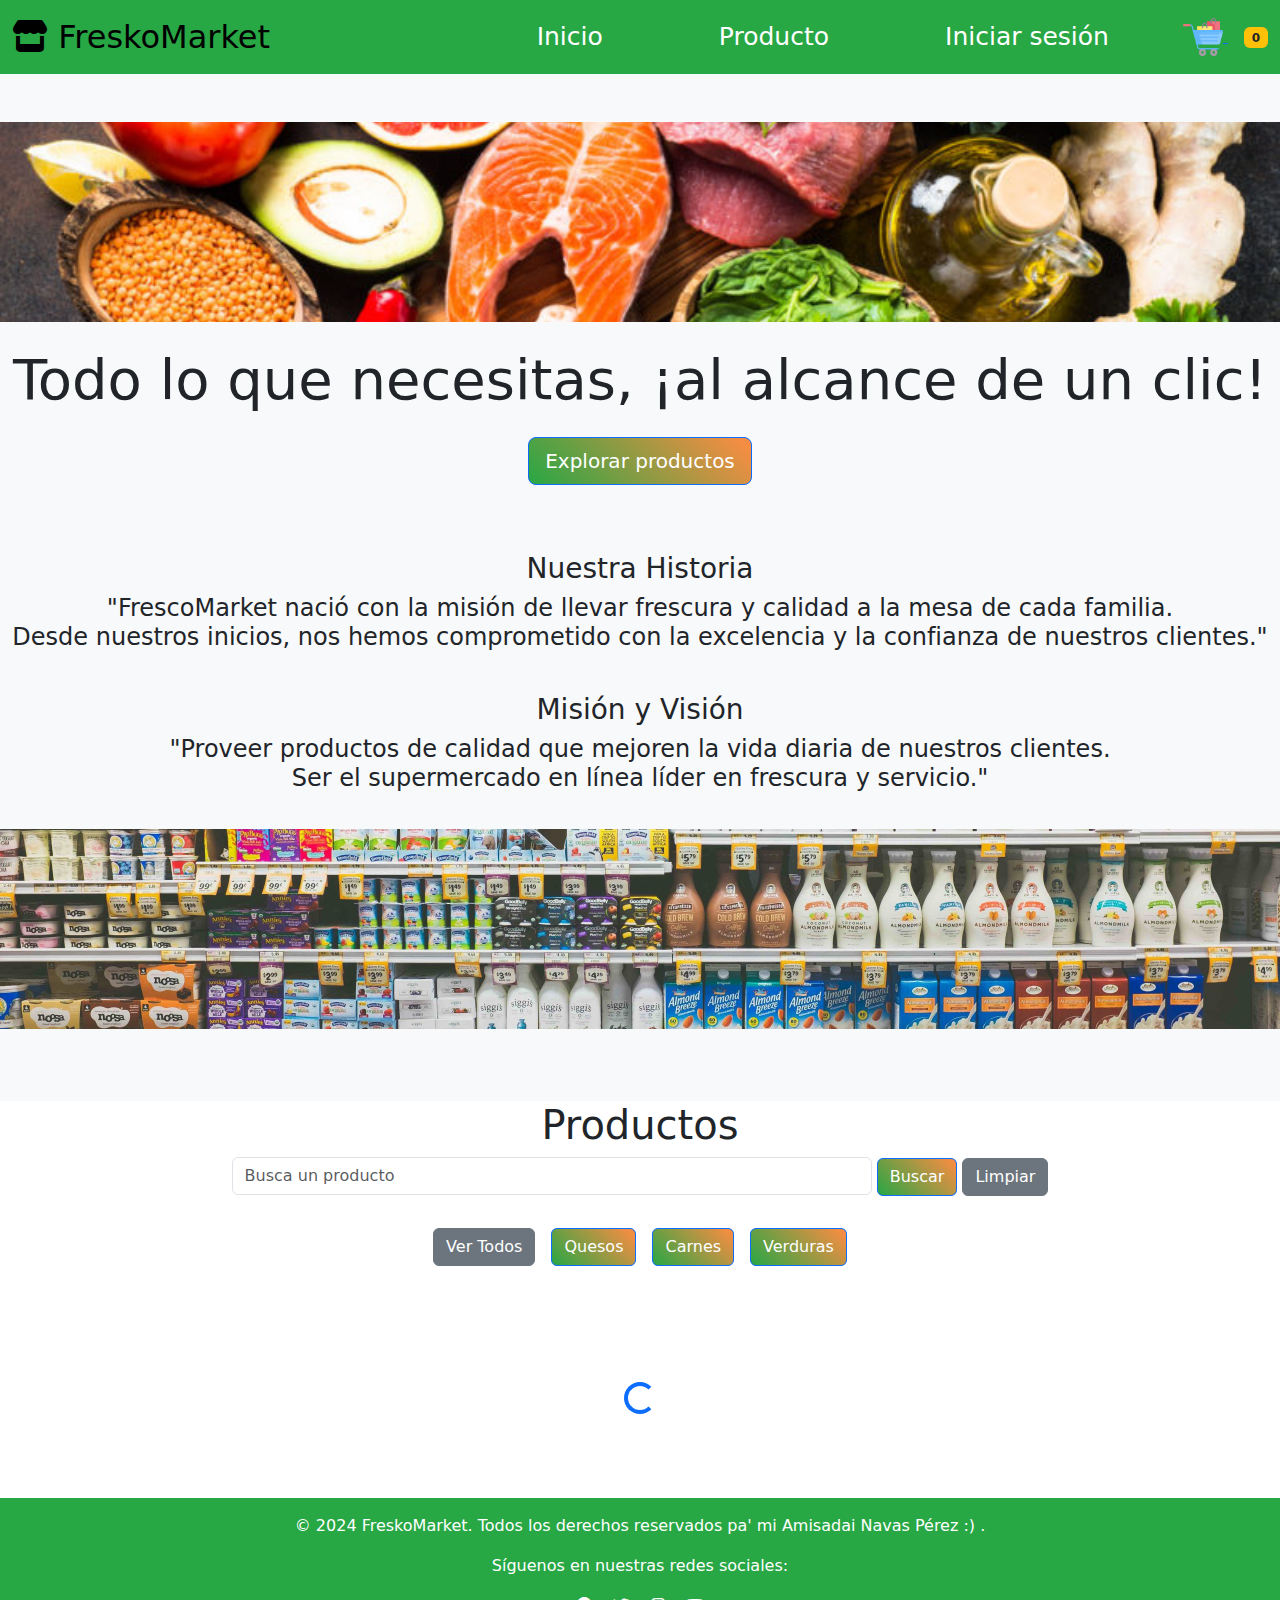
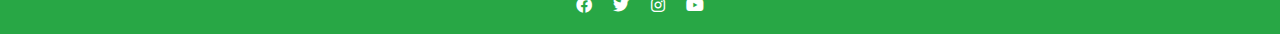
<file: index.html>
<!DOCTYPE html>
<html lang="es">
<head>
    <meta charset="UTF-8">
    <meta name="viewport" content="width=device-width, initial-scale=1.0">
    <title>FreskoMarket</title>
    <link rel="stylesheet" href="./styles.css">
    <link href="https://cdn.jsdelivr.net/npm/bootstrap@5.3.0/dist/css/bootstrap.min.css" rel="stylesheet">
    <link rel="stylesheet" href="https://cdnjs.cloudflare.com/ajax/libs/font-awesome/6.0.0-beta3/css/all.min.css">
    <script src="./index.js" async></script>
</head>
<body>

    <header>
        <nav>
            <ul>
                <li><a href="cart.html">Carrito (<span id="cartQuantity">0</span>)</a></li>
            </ul>
        </nav>
    </header>

    <main>
    
        <section class="hero py-5 text-center">
            <img src="./img/comida.jpg" class="img-fluid mb-4" alt="Alimentos frescos">
            <h2 class="display-4">Todo lo que necesitas, ¡al alcance de un clic!</h2>
            <a href="#search-section" class="btn btn-primary btn-lg mt-3">Explorar productos</a>
            <h3><br><br>Nuestra Historia</h3>
            <h4>"FrescoMarket nació con la misión de llevar frescura y calidad a la mesa de cada familia. <br>Desde nuestros inicios, nos hemos comprometido con la excelencia y la confianza de nuestros clientes."</h4>
            <h3><br>Misión y Visión</h3>
            <h4>"Proveer productos de calidad que mejoren la vida diaria de nuestros clientes. <br>Ser el supermercado en línea líder en frescura y servicio."<br>  <br></h4>
            <img src="./img/refri.jpg" class="img-fluid mb-4" alt="Alimentos frescos">
        </section>

   
        <section id="search-section" class="search-container text-center mb-4">
            <h1>Busca lo que necesites</h1>
            <input type="text" id="search-input" placeholder="Busca un producto" class="form-control w-50 d-inline" />
            <button id="search-button" class="btn btn-primary">Buscar</button>
            <button id="clear-button" class="btn btn-secondary">Limpiar</button>
        </section>

        <div class="category-buttons-container text-center mb-4 "></div>

        <section class="container">
            <div id="loader" class="d-flex justify-content-center align-items-center" style="height: 200px;">
                <div class="spinner-border text-primary" role="status">
                </div>
            </div>
        </section>

    </main>

    <footer class="text-white text-center py-3" id="footer"></footer>

    <script src="./footer.js" async></script>
    <script src="navbar.js"></script>

</body>
</html>
</file>
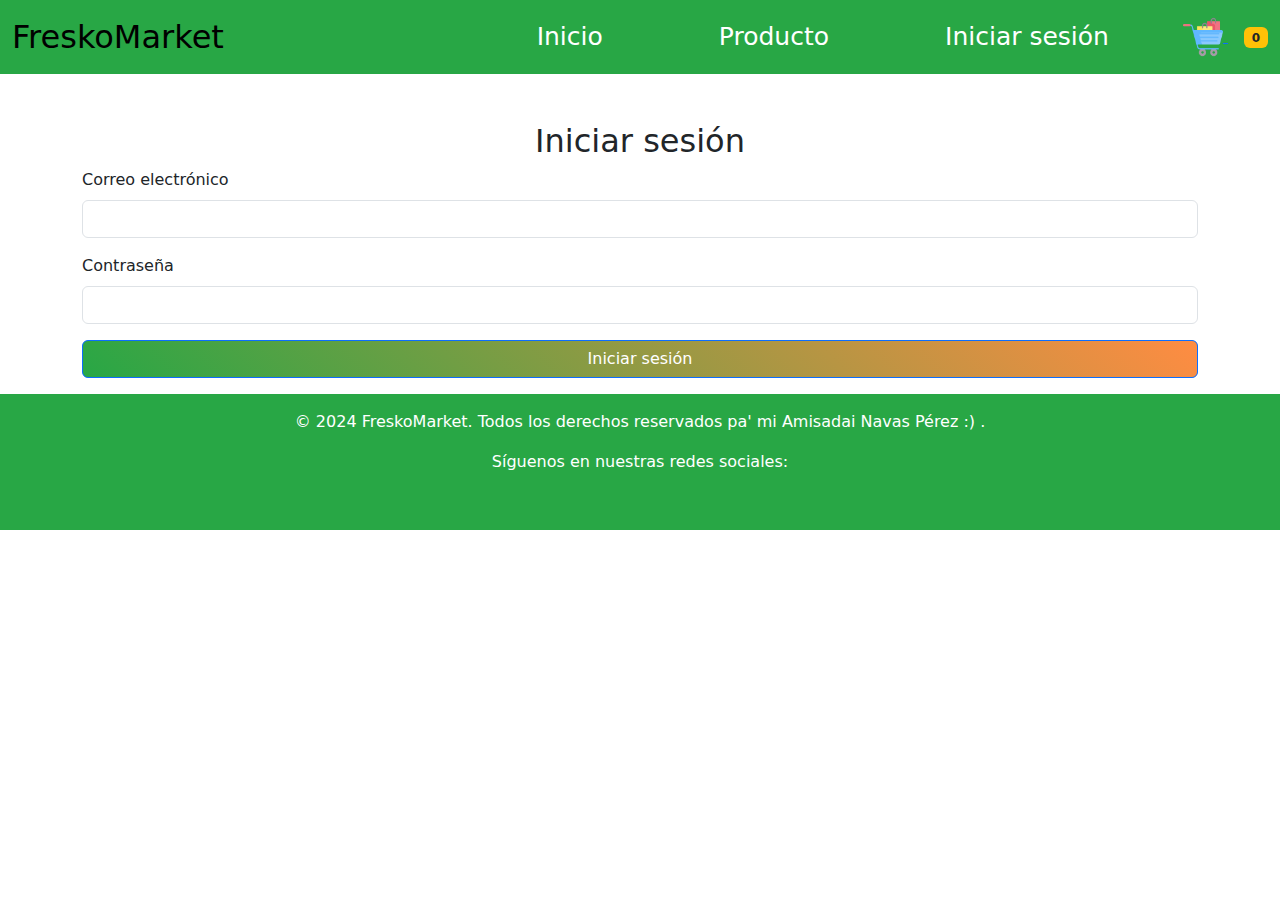
<file: login.html>
<!DOCTYPE html>
<html lang="es">
<head>
    <meta charset="UTF-8">
    <meta name="viewport" content="width=device-width, initial-scale=1.0">
    <title>Login - FreskoMarket</title>
    <link rel="stylesheet" href="./styles.css">
    <link href="https://cdn.jsdelivr.net/npm/bootstrap@5.3.0/dist/css/bootstrap.min.css" rel="stylesheet">
    <script src="./login.js" defer></script>
</head>
<body>

    <header></header>

    <main class="container mt-5">
        <h2 class="text-center">Iniciar sesión</h2>
        <form id="login-form">
            <div class="mb-3">
                <label for="email" class="form-label">Correo electrónico</label>
                <input type="email" class="form-control" id="email" required>
            </div>
            <div class="mb-3">
                <label for="password" class="form-label">Contraseña</label>
                <input type="password" class="form-control" id="password" required>
            </div>
            <button type="submit" class="btn btn-primary w-100">Iniciar sesión</button>
        </form>
        <p class="text-danger mt-3" id="error-message"></p>
    </main>

    <footer class="text-center py-3" id="footer"></footer>

    <script src="./footer.js" async></script>
    <script src="navbar.js"></script>
</body>
</html>
</file>
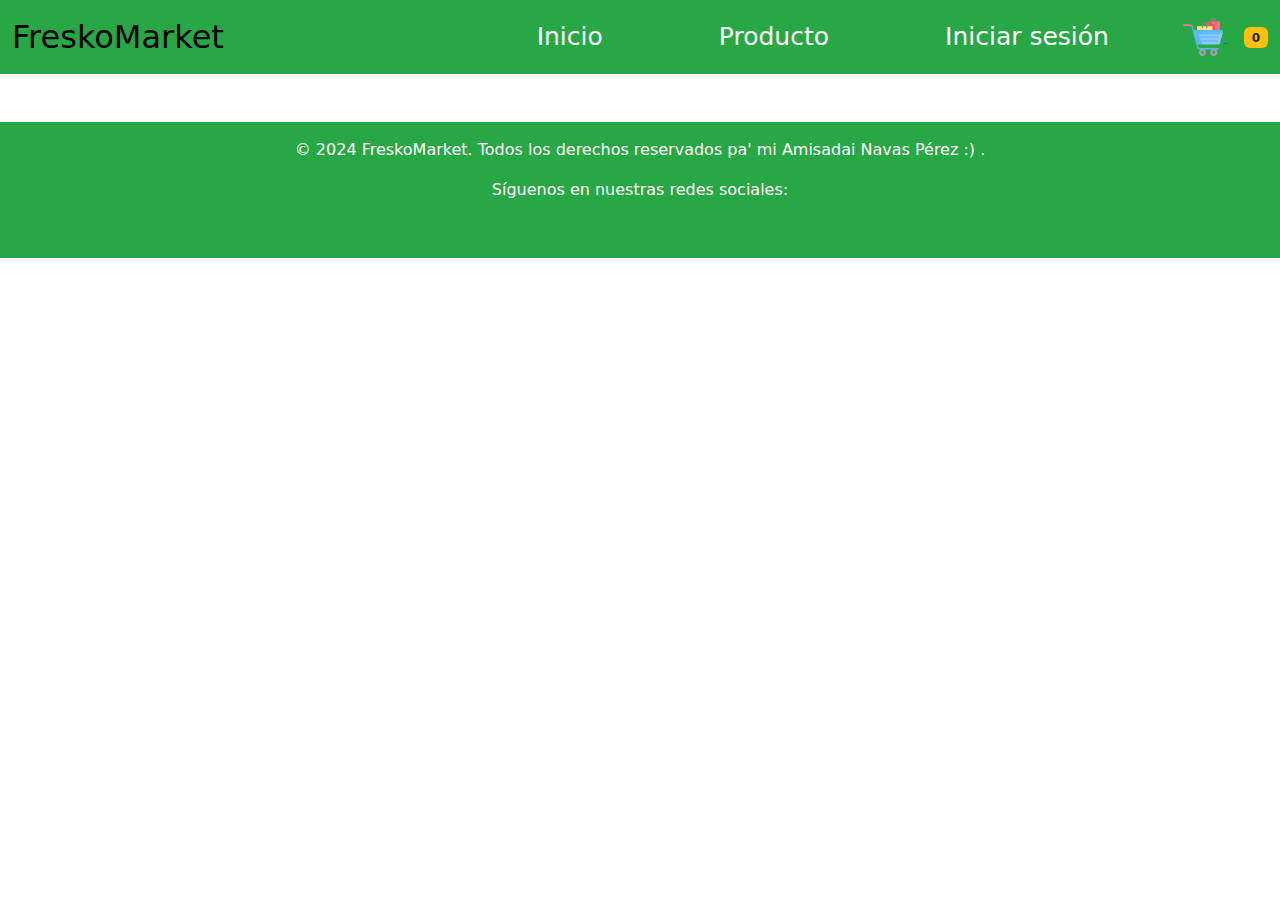
<file: producto.html>
<!DOCTYPE html>
<html lang="en">
<head>
    <meta charset="UTF-8">
    <meta name="viewport" content="width=device-width, initial-scale=1.0">
    <title>Producto</title>
    <link rel="stylesheet" href="./styles.css">
    <link href="https://cdn.jsdelivr.net/npm/bootstrap@5.3.3/dist/css/bootstrap.min.css" rel="stylesheet" integrity="sha384-QWTKZyjpPEjISv5WaRU9OFeRpok6YctnYmDr5pNlyT2bRjXh0JMhjY6hW+ALEwIH" crossorigin="anonymous">
</head>
<body>

    <header>
    </header>

    <main class="container mt-5 d-flex justify-content-center align-items-center">
      
    </main>

    <footer class="text-white text-center py-3" id="footer"></footer>

    <script src="./producto.js"></script>
    <script src="./footer.js" async></script>
    <script src="navbar.js"></script>
    <script src="https://cdn.jsdelivr.net/npm/bootstrap@5.3.3/dist/js/bootstrap.bundle.min.js" integrity="sha384-YvpcrYf0tY3lHB60NNkmXc5s9fDVZLESaAA55NDzOxhy9GkcIdslK1eN7N6jIeHz" crossorigin="anonymous"></script>

</body>
</html>
</file>
<file: styles.css>
.hero {
    background-color: #f8f9fa;
    padding: 50px 0;
}

.hero h1 {
    color: #28a745;
    font-size: 2.5rem;
}

.hero img {
    margin-top: 0px;
    width: 100%;        
    height: 200px;       
    object-fit: cover;   
}

.card {
    height: 100%;
    margin-bottom: 10px;
}

.card-img-top {
    height: 200px;
    object-fit: cover;
    transition: transform 0.7s ease;
    border-radius: 5px;
}

.card:hover .card-img-top {
    transform: scale(1.1);
}

.search-container {
    margin-bottom: 30px;
}

#search-input {
    width: 300px;
}

.btn-primary {
    background: linear-gradient(45deg, #28a745, #ff8c42); 
    border: none;
    color: white;
}

.btn-primary:hover {
    background: linear-gradient(45deg, #ff8c42, #28a745); 
}

.btn-secondary {
    background-color: #f1f1f1;
    border: none;
    color: #333;
}

.navbar-light {
    background-color: #28a745 !important; 
}

.navbar-nav .nav-link {
    color: white;
    font-size: 25px;
    margin-left:50px ;
    margin-right:50px ;
}

.navbar-nav .nav-link:hover {
    color: #ff8c42; 
}

footer {
    background-color: #28a745 !important; 
    color: #ffffff !important; 
}

footer a {
    color: #ffffff !important; 
    text-decoration: none; 
}

footer a:hover {
    text-decoration: underline; 
}

footer .container {
    max-width: 100%; 
}

#cart-container {
    width: 80%;
    margin: 20px auto;
    padding: 10px;
    border: 1px solid #ccc;
    background-color: #f9f9f9;
    display: grid;
    align-items: center;
    justify-content: center;
}

.card{
    margin-top: 20px;
    text-align: center;
}

.card-body img{
    width: 200px;
    max-height: 100px;
}

#clear-cart{
    margin-bottom: 30px;
    background-color: red;
}
</file>
